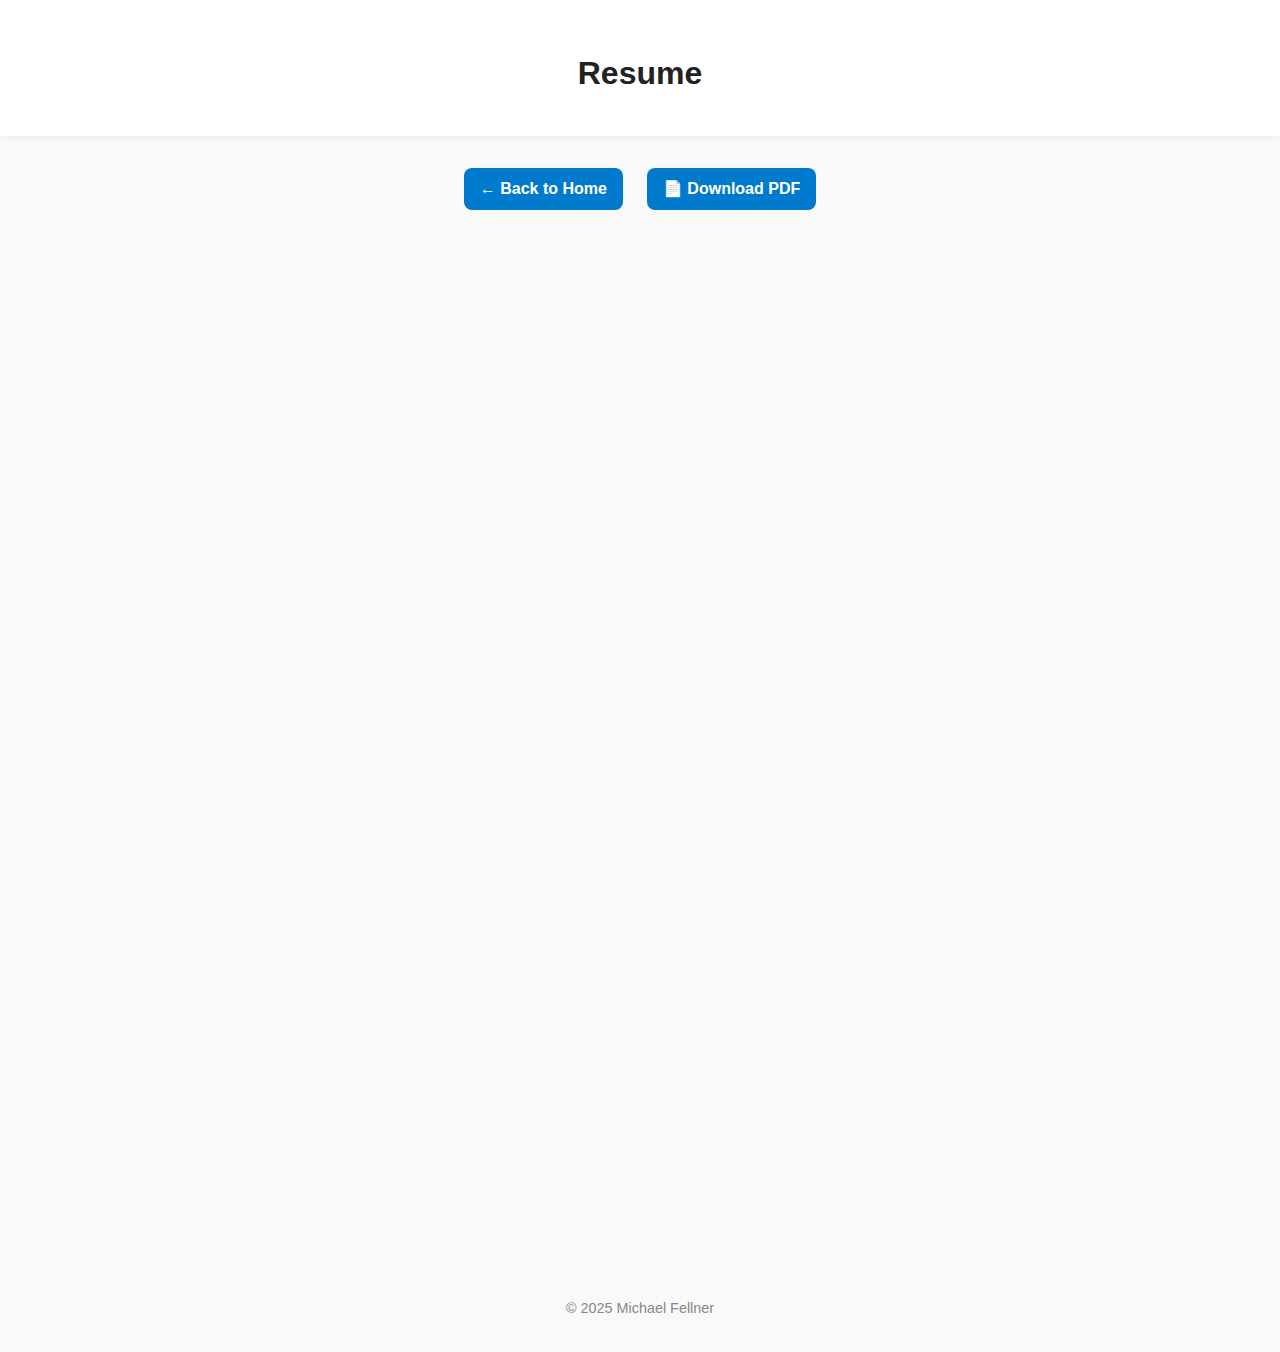
<file: resume.html>
<!DOCTYPE html>
<html lang="en">
<head>
  <meta charset="UTF-8" />
  <meta name="viewport" content="width=device-width, initial-scale=1.0"/>
  <title>Michael Fellner — Resume</title>
  <link rel="stylesheet" href="style.css" />
  <style>
    .resume-container {
      max-width: 900px;
      margin: 2rem auto;
      padding: 0 1rem;
      text-align: center;
    }

    .resume-buttons {
      display: flex;
      justify-content: center;
      gap: 1.5rem;
      margin-bottom: 1rem;
      flex-wrap: wrap;
    }

    .resume-buttons a {
      background: #007acc;
      color: white;
      padding: 0.5rem 1rem;
      border-radius: 8px;
      text-decoration: none;
      font-weight: 600;
      transition: background 0.2s ease;
    }

    .resume-buttons a:hover {
      background: #005fa3;
    }

    iframe {
      width: 100%;
      height: 1000px;
      border: none;
    }
  </style>
</head>
<body>
  <header>
    <h1>Resume</h1>
  </header>

  <main class="resume-container">
    <div class="resume-buttons">
      <a href="index.html">← Back to Home</a>
      <a href="resume.pdf" download>📄 Download PDF</a>
    </div>

    <iframe src="resume.pdf"></iframe>
  </main>

  <footer>
    &copy; 2025 Michael Fellner
  </footer>
</body>
</html>
</file>
<file: style.css>
body {
    margin: 0;
    font-family: 'Inter', sans-serif;
    background: #f9f9f9;
    color: #222;
    line-height: 1.6;
}
header {
    text-align: center;
    padding: 2rem 1rem;
    background: white;
    box-shadow: 0 2px 6px rgba(0,0,0,0.05);
}
header img {
    border-radius: 50%;
    width: 160px;
    height: 160px;
    object-fit: cover;
}
header h1 {
    margin: 1rem 0 0.3rem;
    font-size: 2rem;
}
header p {
    margin: 0;
    font-weight: 400;
    color: #555;
}
main {
    max-width: 800px;
    margin: 2rem auto;
    padding: 0 1rem;
}
.section {
    margin-bottom: 3rem;
}
.section h2 {
    font-size: 1.5rem;
    margin-bottom: 1rem;
    border-bottom: 2px solid #ccc;
    display: inline-block;
    padding-bottom: 0.3rem;
}
.gif-grid {
    display: grid;
    grid-template-columns: 1fr 1fr;
    gap: 1.5rem;
    margin-top: 1rem;
}
.gif-grid video {
    width: 100%;
    border-radius: 12px;
    box-shadow: 0 4px 8px rgba(0,0,0,0.08);
}
footer {
    text-align: center;
    padding: 2rem 1rem;
    font-size: 0.9rem;
    color: #888;
}
a {
    color: #007acc;
    text-decoration: none;
}
a:hover {
    text-decoration: underline;
}
</file>
